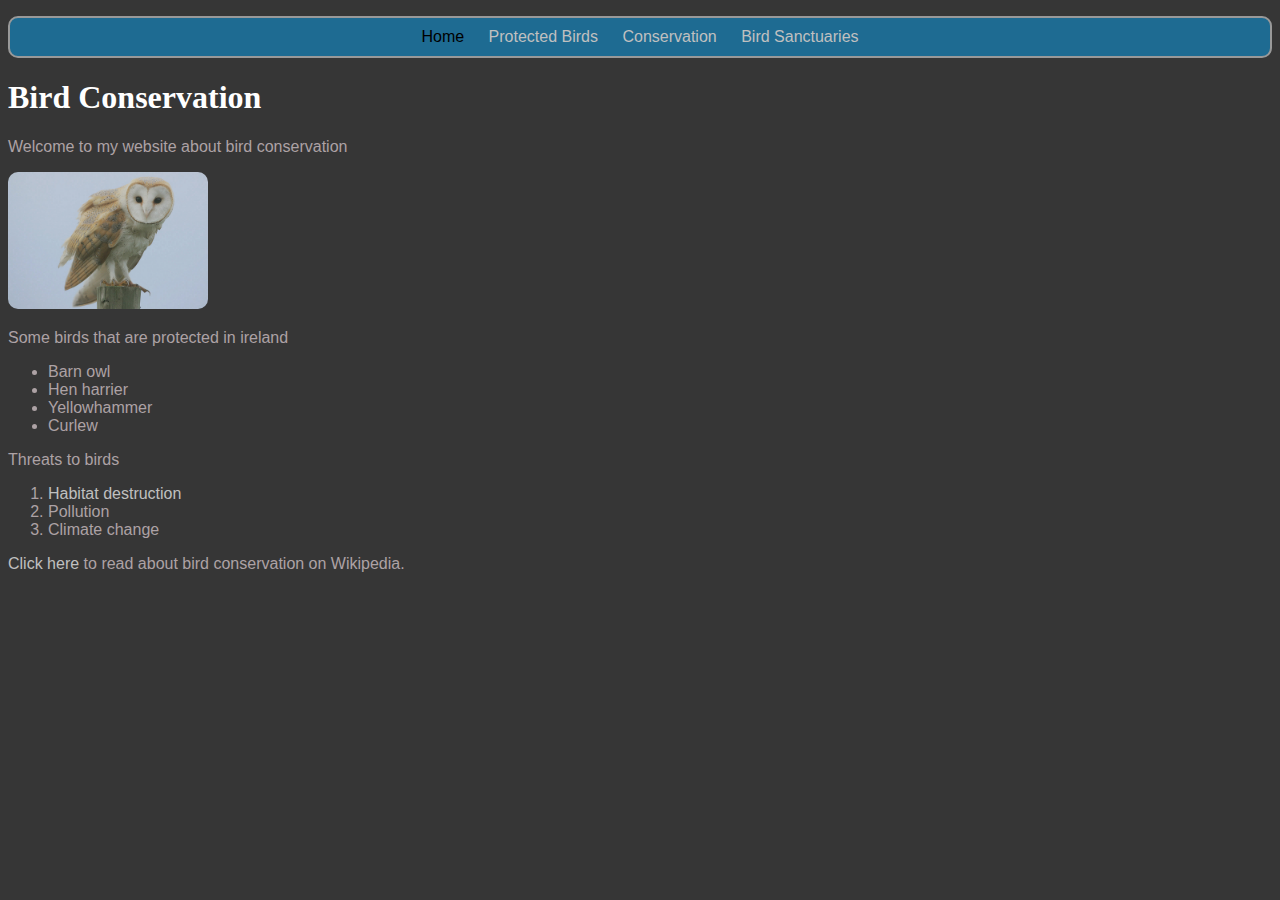
<file: index.html>
<!DOCTYPE html>
<html>
    <head>
        <title>Bird Conservation - Home</title>
        <link type="text/css" rel="stylesheet" href="styles.css">
        <meta charset="utf-8/">
    </head>
    <body>
        <header>
            <nav>
                <ul>
                    <li>Home</li>
                    <li><a href="birds.html">Protected Birds</a></li>
                    <li><a href="conservation.html">Conservation</a></li>
                    <li><a href="sanctuaries.html">Bird Sanctuaries</a></li>
                </ul> 
                </nav> 
        </header>
        <main>
            <h1>Bird Conservation</h1>
            
                      

            <p>Welcome to my website about bird conservation</p>
            <a href="https://en.wikipedia.org/wiki/Bird_conservation" target="_blank">
            <img src="Images/barn-owl.jpg" alt="A barn owl" width="200px"/>
            </a>
            <p>Some birds that are protected in  ireland</p>

            <ul>
                <li>Barn owl</li>
                <li>Hen harrier</li>
                <li>Yellowhammer</li>
                <li>Curlew</li>     
            </ul>

            <p>Threats to birds</p>
            <ol>
                <li><a href="https://en.wikipedia.org/wiki/Pollution" target="_blank">Habitat destruction</a></li>
                <li>Pollution</li>
                <li>Climate change</li>
            </ol>

            <p>
                <a href="https://en.wikipedia.org/wiki/Bird_conservation" target="_blank">Click here</a> to read about bird conservation
                on Wikipedia.
            </p>
        </main>
    </body>
</html>
</file>
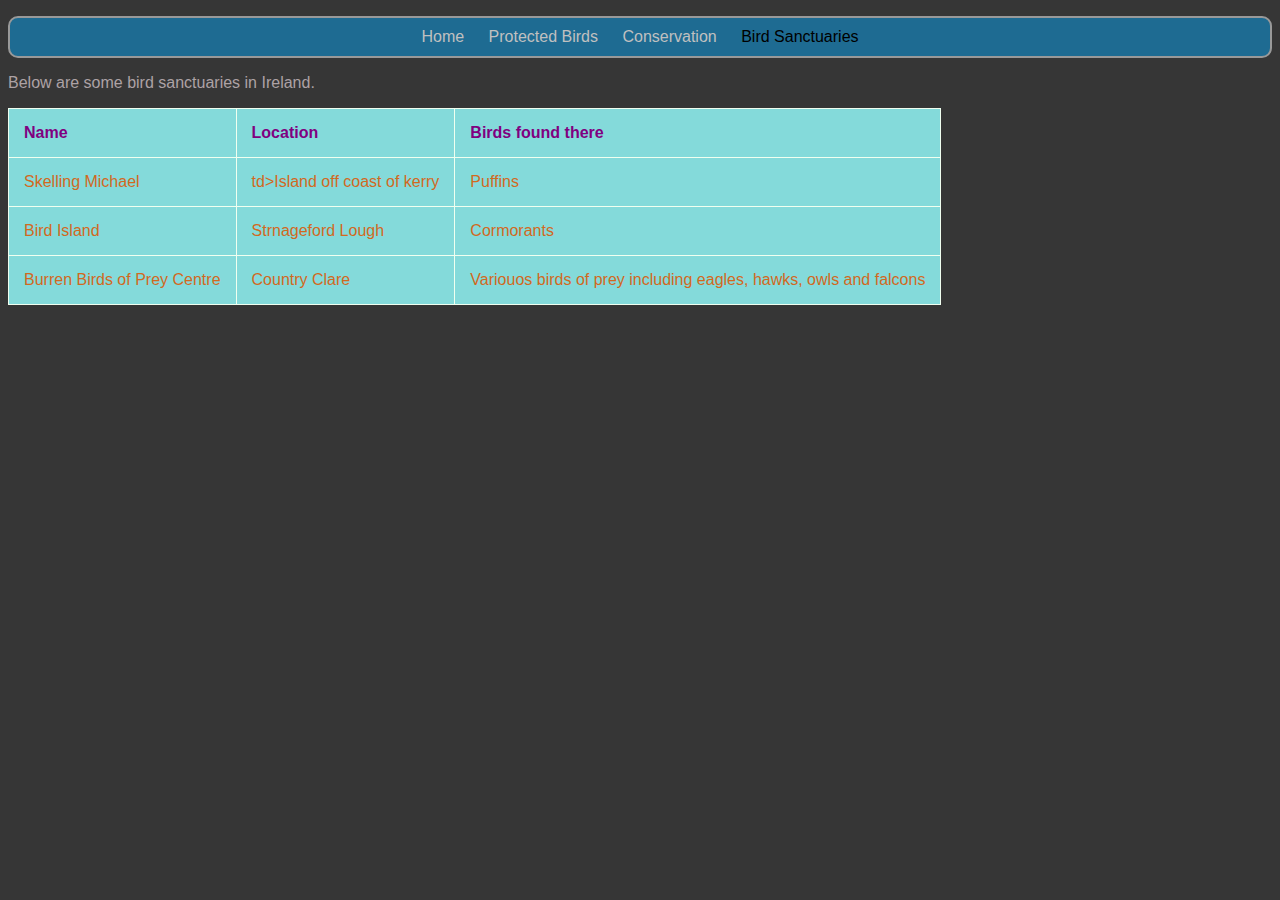
<file: sanctuaries.html>
<!DOCTYPE html>
<html>
    <head>
        <title>Bird Conservation - Sanctuaries</title>
        <link type="text/css" rel="stylesheet" href="styles.css">
        <meta charset="utf-8/">
    </head>
    <body>
        <header>
            <nav>
                <ul>
                    <li><a href="index.html">Home</a></li>
                    <li><a href="birds.html">Protected Birds</a></li>
                    <li><a href="conservation.html">Conservation</a></li>
                    <li>Bird Sanctuaries</li>
                </ul> 
                </nav> 
        </header>
        <main>
            <p>Below are some bird sanctuaries in Ireland.</p>
           <table>
               <tr>
                   <th>Name</th>
                   <th>Location</th>
                   <th>Birds found there</th>
               </tr>
               <tr>
                   <td>Skelling Michael</td>
                   <td>td>Island off coast of kerry</td>
                   <td>Puffins</td>
               </tr>
               <tr>
                   <td>Bird Island</td>
                   <td>Strnageford Lough</td>
                   <td>Cormorants</td>
               </tr>
               <tr>
                   <td>Burren Birds of Prey Centre</td>
                   <td>Country Clare</td>
                   <td>Variouos birds of prey including eagles, hawks, owls and falcons</td>
                   </tr>
           </table>
        </main>
    </body>
</html>
</file>
<file: styles.css>
body{
    background-color: #363636;
    font-family: "Helvetia", sans-serif;
    color:rgb(173, 162, 165);
}

h1{
    color: white;
    font-family: "Times New Roman", serif;
}

a:hover{
    color:white;
}

nav ul{
    background-color:rgb(30, 107, 146);
    border-style: solid;
    border-color:rgb(153, 153, 153);
    border-width: 2px;
    padding:10px;
    border-radius: 10px;
    text-align: center;
    
}

nav ul li{
    list-style-type:none;
    display: inline;
    margin-right: 10px;
    margin-left: 10px;
    color: black;
}

 a {
    text-decoration: none;
}

nav ul li a , a{
    color:silver;
}

img{
    border-radius: 10px;
}

table, th, td{
    border: 1px solid honeydew;
    border-collapse: collapse;
}

tr{
    background-color: rgb(132, 218, 218);
}

th, td{
    vertical-align: top;
    padding: 15px;
    text-align:left;
}

th{
    color: purple;
}

td{
    color:chocolate;
}
</file>
